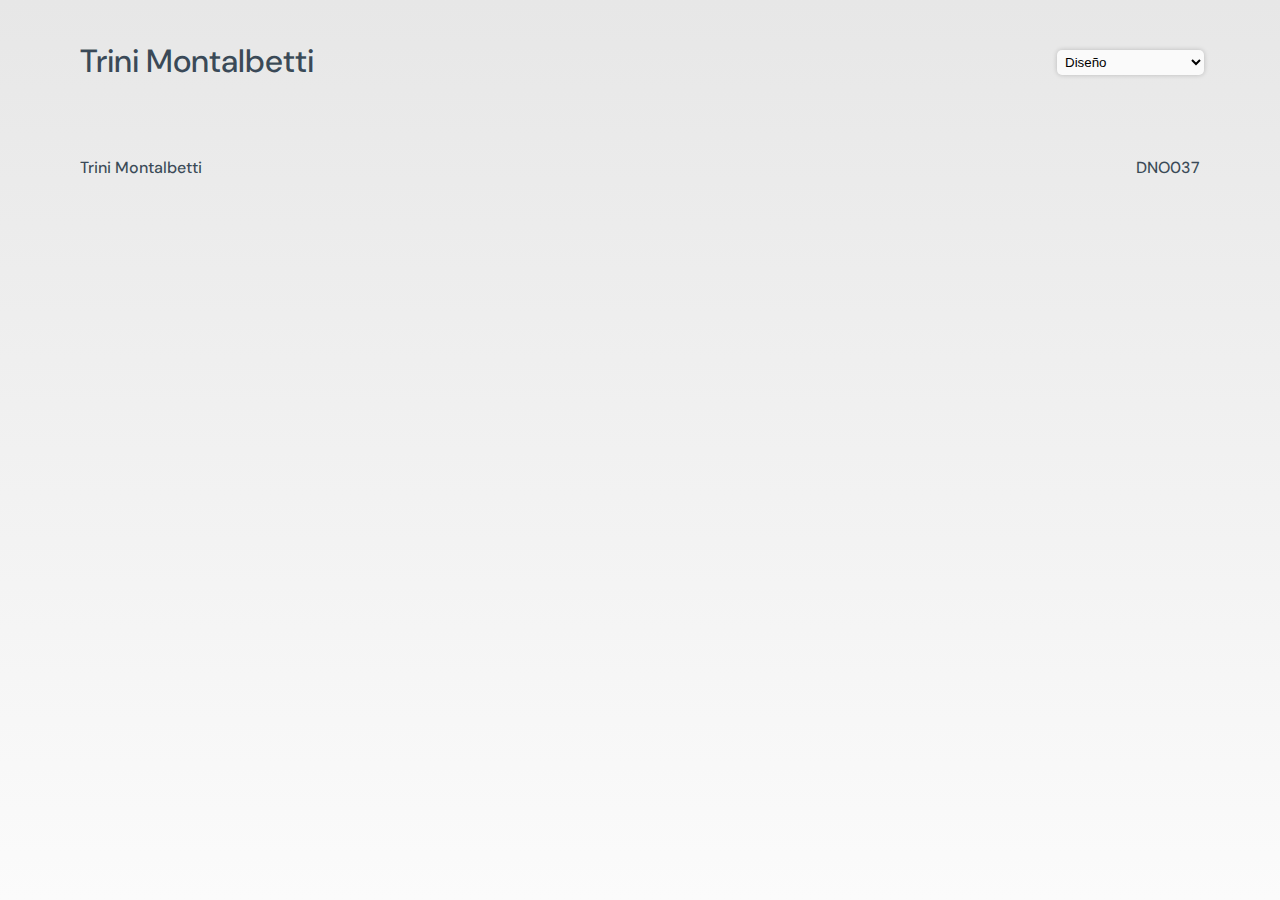
<file: index.html>
<!DOCTYPE html>
<html lang="es">
    <head>
        <meta charset="utf-8" />
        <meta name="viewport" content="width=device-width, initial-scale=1" />
        <meta name="author" content="Trini Montalbetti" />
        <meta name="description" content="Mi portafolio" />
        <link href="style.css" rel="stylesheet" />
        <title>Trini Montalbetti</title>
    </head>
    <body>
        <div class="container">
            <header>
                <h1><a href="index.html">Trini Montalbetti</a></h1>
                <select name="select" id="opciones">
                    <option>Diseño</option>
                    <option value="producto">Diseño producto</option>
                    <option value="info">Diseño información</option>
                    <option value="industrial">Diseño industrial</option>
                </select>
            </header>
            <main>
                <section></section>
            </main>
            <footer>
                <p><a href="#">Trini Montalbetti</a> <a href="https://github.com/trini-mf">DNO037</a></p>
            </footer>
        </div>
        <!--Primero vamos a buscar la versión más reciente de jQuery-->
        <script src="https://cdnjs.cloudflare.com/ajax/libs/jquery/3.6.4/jquery.min.js" integrity="sha512-pumBsjNRGGqkPzKHndZMaAG+bir374sORyzM3uulLV14lN5LyykqNk8eEeUlUkB3U0M4FApyaHraT65ihJhDpQ==" crossorigin="anonymous" referrerpolicy="no-referrer"></script>
        <!--Y ahora podemos usarla-->
        <script>
            $(function () {
                $.getJSON("https://raw.githubusercontent.com/trini-mf/clase-07-dnm/main/datos.json", function (data) {
                    console.log(data);
                    //un forEach para mostrar todos los trabajos
                    data.forEach(function (t, i) {
                        $("section").append(
                            '<article class="' + t.soporte + '"><img src="' + t.fotos[0] + '"><h2><a href="single.html?nro=' + i + '">' + t.nombre + "</a></h2><p>" + t.abstract + "</p><small>#" + t.soporte + "</small></article>"
                        );
                    });
                    //una función para interactuar con el menú
                    var valor;
                    $("#opciones").change(function () {
                        valor = $("select").val();
                        if (valor == "producto") {
                            $(".producto").fadeTo("slow", 1);
                            $(".info, .industrial").fadeTo("slow", 0.1);
                        } else if (valor == "info") {
                            $(".info").fadeTo("slow", 1);
                            $(".producto, .industrial").fadeTo("slow", 0.1);
                        } else if (valor == "industrial") {
                            $(".industrial").fadeTo("slow", 1);
                            $(".producto, .info").fadeTo("slow", 0.1);
                        } else {
                            $(".producto, .info, .industrial").fadeTo("slow", 1);
                        }
                    });
                }); // cierro $.getJSON((){});
            }); //cierro $(function(){});
        </script>
    </body>
</html>
</file>
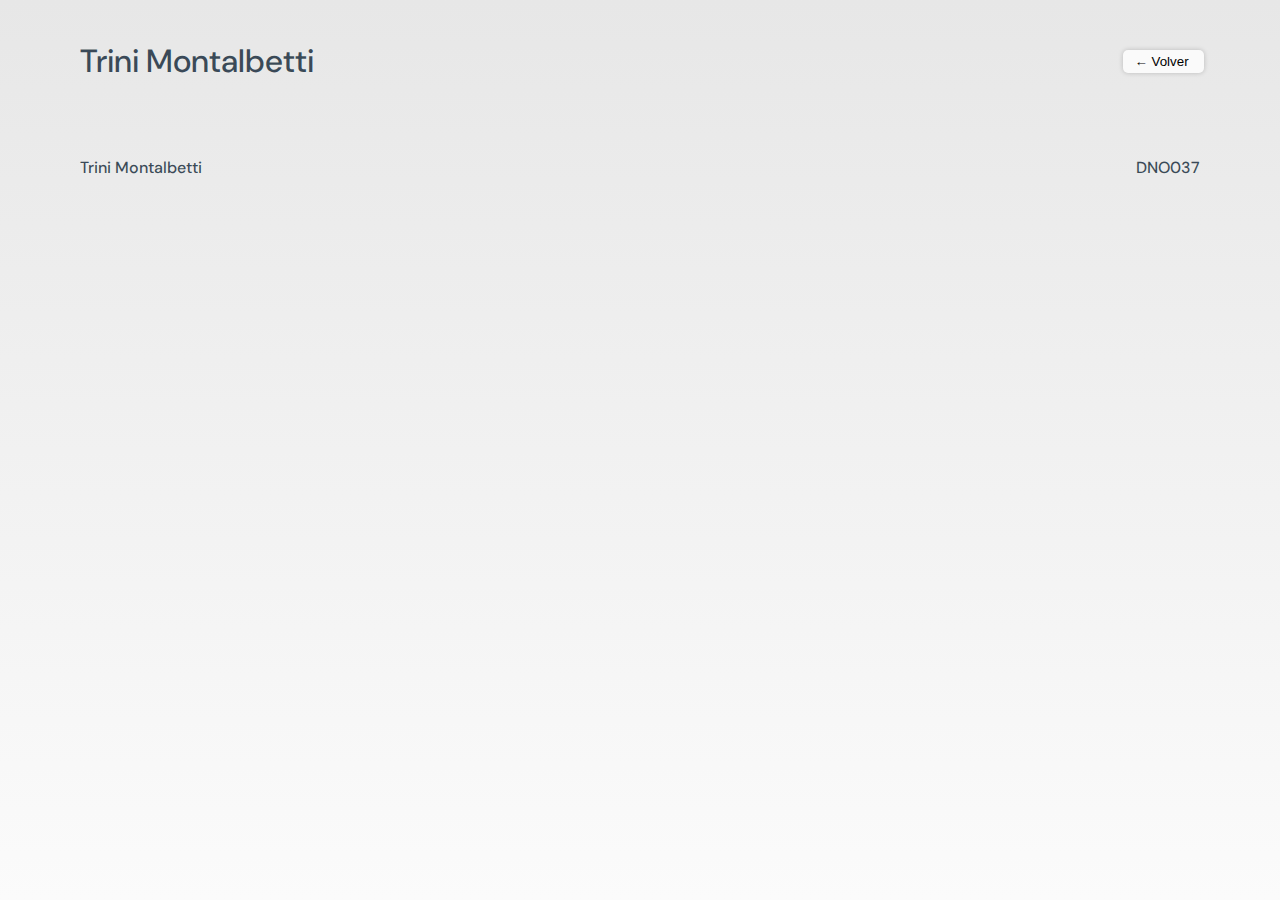
<file: single.html>
<!DOCTYPE html>
<html lang="es">
    <head>
              <meta charset="utf-8" />
        <meta name="viewport" content="width=device-width, initial-scale=1" />
        <meta name="author" content="Trini Montalbetti" />
        <meta name="description" content="Mi portafolio" />
        <link href="style.css" rel="stylesheet" />
        <title>Trini Montalbetti</title>
    </head>
    <body>
        <div class="container">
            <header>
                <h1><a href="index.html">Trini Montalbetti</a></h1>
                <button id="opciones" onclick="location.href='index.html'"><span>&nbsp; &larr; Volver &nbsp;</span></button>
            </header>
            <main>
                <section></section>
            </main>
            <footer>
                <p><a href="#">Trini Montalbetti</a> <a href="https://github.com/trini-mf">DNO037</a></p>
            </footer>
        </div>
        <!--Primero vamos a buscar la versión más reciente de jQuery-->
        <script src="https://cdnjs.cloudflare.com/ajax/libs/jquery/3.6.4/jquery.min.js" integrity="sha512-pumBsjNRGGqkPzKHndZMaAG+bir374sORyzM3uulLV14lN5LyykqNk8eEeUlUkB3U0M4FApyaHraT65ihJhDpQ==" crossorigin="anonymous" referrerpolicy="no-referrer"></script>
        <!--Y ahora podemos usarla-->
        <script>
            $(function () {
                //partimos tal como en la clase 2 o en la evaluación Nº1
                var n = new URLSearchParams(window.location.search).get("nro");
                //ponemos una condición
                if (n != null) {
                    //ahora vamos por los datos
                    $.getJSON("https://raw.githubusercontent.com/trini-mf/clase-07-dnm/main/datos.json", function (data) {
                        console.log(data);
                        //no es necesario el forEach para mostrar el detalle de un trabajo
                        $("section").append("<div><h2>" + data[n].nombre + "</a></h2><p>" + data[n].texto + "</p><small>#" + data[n].soporte + "</small></div>");
                        //si es necesario para mostrar todas sus fotos
                        data[n].fotos.forEach((x) => {
                            $("section").append('<div><img src="' + x + '"></div>');
                        });
                    }); // cierro $.getJSON((){});
                } else {
                    $("section").html('<div><h2>😓 <a href="index.html">Algo salió mal</a></h2></div>').css("min-height", "70vh");
                }
                //lo que sigue es algo de CSS para el botón
                $("button").css("cursor","pointer");
            }); //cierro $(function(){});
        </script>
    </body>
</html>
</file>
<file: style.css>
@charset "UTF-8";

@import url("https://fonts.googleapis.com/css2?family=DM+Sans:wght@400;500&display=swap");

:root{
    --figura: #222;
    --fondo: linear-gradient(#e7e7e7, #fbfbfb);
    --fuente: "DM Sans", sans-serif;    
}

* {
    margin: 0;
    padding: 0;
    transition: color ease 0.5s;
}

html,
body {
    min-height: 100%;
}

body {
    color: var(--figura);
    background: var(--fondo);
    font-family: var(--fuente);
    font-size: 100%;
    font-weight: 400;
}

a {
    color: rgba(0, 20, 40, 0.75);
    text-decoration: none;
}

a:hover {
    color: rgba(0, 0, 0, 1);
    text-decoration: underline;
}

h1,
h2,
h3,
h4,
h5,
h6,
a {
    font-weight: 500;
}

div.container {
    padding: 5vh 5vw;
}

header {
    position: relative;
    padding-bottom: 2rem;
}

header h1 {
    padding-left: 1rem;
    padding-top:calc(1rem - 2.4vw);
    line-height: 1;
    font-size:calc(1.2rem + 1vw);
}

#opciones {
    top: 0.3rem;
    right: 0.75rem;
    position: absolute;
    padding: 0.25rem 0.5rem 0.25rem 0.25rem;
    border:none;
    border-radius: 5px 5px;
    box-shadow: 0 0 5px rgba(0, 0, 0, 0.2);
    background:#fafafa;
}

#opciones:hover {
    background:#fff;
    transition: background .5s ease;
}

section {
    display: flex;
    flex-direction: row;
    flex-wrap: wrap;
}

section article {
    width: 23%;
    margin: 1%;
    background: #fff;
    box-shadow: 0 0 5px rgba(0, 0, 0, 0.2);
    border-radius: 5px;
}

@media (max-width: 767.98px) {
    section article {
        width: 46%;
        margin: 2%;
    }
}

section article img {
    width: 100%;
    height: auto;
    border-radius: 5px 5px 0 0;
}

section article h2 {
    line-height: 1;
    padding: 0.75rem 0.75rem 0 0.75rem;
    font-size: 1.2rem;
}

section article p {
    padding: 0.25rem 0.75rem;
}

section article small {
    padding: 0.25rem 0.75rem 1rem 0.75rem;
    display: block;
}

section div {
    width: calc(50% - 2rem);
    padding: 1rem;
}

@media (max-width: 767.98px) {
    section div {
        width: calc(100% - 2rem);
        padding: 1rem;
    }
}

section div h2 {
    margin-bottom: 1rem;
}

section div p {
    margin-bottom: 1rem;
}

section div small {
    background: #fff;
    padding: 0.5rem;
    box-shadow: 0 0 5px rgba(0, 0, 0, 0.1);
    border-radius: 5px;
}

section div img {
    width: 100%;
    height: auto;
}

footer p {
    padding: 3rem 1rem 0 1rem;
    display: flex;
    justify-content: space-between;
    align-items: center;
}
</file>
